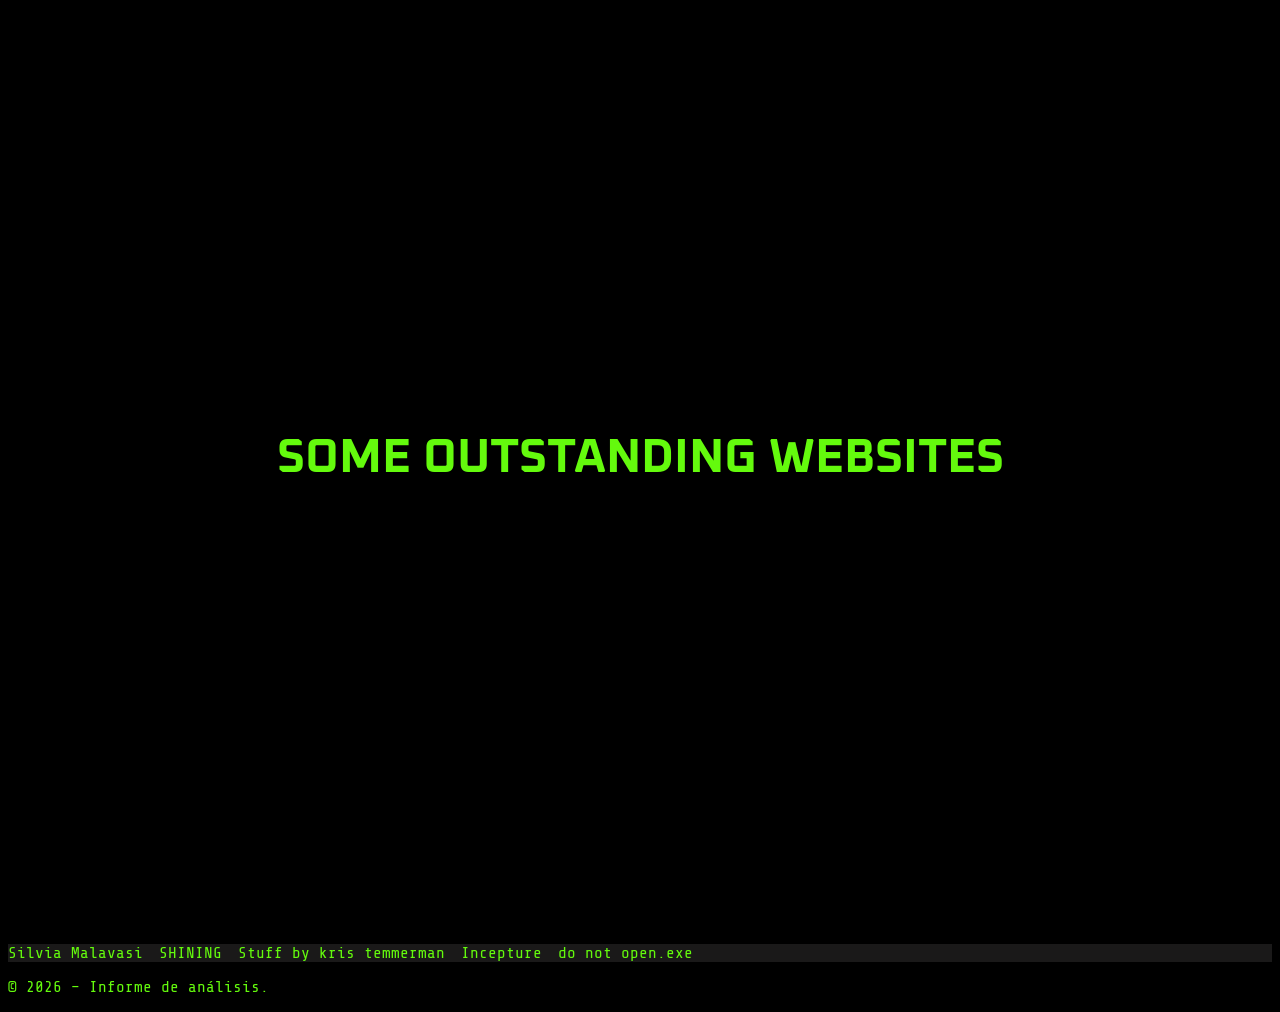
<file: sow/index.html>
<!DOCTYPE html>
<html lang="es">

<head>
<meta charset="UTF-8"/>
<meta name="viewport" content="width=device-width, initial-scale=1.0">

<title>Some Outstanding websites - An analysis </title>

<link
    href="https://fonts.googleapis.com/css2?family=Oxanium:wght@400;600;700&family=Share+Tech+Mono&display=swap"
    rel="stylesheet"
>
<link rel="stylesheet" href="../assets/css/index.css"/>
<link rel="stylesheet" href="../assets/css/sow.css" />
</head>

<body>
    
    <header>
   
   <section class="cover">
	<h1 class="title">SOME OUTSTANDING websites</h1>
    <br> <br>
    
</section>

    </header>

    <a class="error" href="error.html">WHAT ARE YOU SEARCHING FOR?</a>
<br> <br>
    <nav>

        <ul>
            
            <li><a href="Silvia.html">Silvia Malavasi</a> </li>
            <li><a href="SHINING.html">SHINING</a></li>
            <li><a href="kris.html">Stuff by kris temmerman</a></li>
            <li><a href="incepture.html">Incepture</a></li>
           <li><a href="error.html">do not open.exe</a> </li>

        </ul>
     
    </nav>

		<footer>
			<p>© 2026 – Informe de análisis.</p>
		</footer>
</body>

</html>
</file>
<file: assets/css/index.css>
header {
    background: #161515e1;
    box-shadow: 0 2px 5px rgb(0, 0, 0);

}
nav {
    position: sticky;
	top: 0;
	z-index: 1000;
	background-color: #1a1919;
}

nav ul {
    list-style: none;
	margin: 0;
	padding: 0;
	display: flex;
}

nav ul li {
	margin-right: 1rem;
}
nav ul li a {
	text-decoration: none;
	color: #64fa0d;
}

.cover {
	display: flex;
	justify-content: center;
	align-items: center;
	height: 100vh;
	background: #000000;
	color: #64fa0d;
}
.title {
	font-size: 3rem;
	text-transform: uppercase;
	opacity: 0;
	animation: fadeIn 2s forwards ease-in;
	font-family:"Oxanium", sans-serif;
	font-weight: 700;
}
@keyframes fadeIn {
	to {
		opacity: 1;
	}
}




body{
	background-color: #000000;
	color:#ffffffe1;
	font-family:"Share Tech Mono", monospace;
}

footer{
	background-color: #000000;
	color: #64fa0d;
}
</file>
<file: assets/css/sow.css>
.error{
    font-size: 1rem;
    text-transform: uppercase;
    color: transparent;
    transition: color 0.2s ease, text-shadow 0.2s ease;
}

.error:hover,
.error:focus-visible { 
    color:#fa0d0d;
    text-shadow: 0 0 8px #ff5555;

}

.error-page {
    font-family: "VT323", monospace;
    font-size: 1.5rem;
    margin: 0;
}

.error-page .title {
    font-family: inherit;
    font-weight: 400;
    font-size: 250px;
}

.error-cover {
    position: relative;
    height: 100svh;
}

.error-cover .title {
    position: relative;
    top: 45%;
    left: 2%;
    margin:0;
    transform: rotate(-90deg);
    transform-origin: left top;
    z-index: 2;
}

.error-cover .error-art {
    position:absolute;
    width: clamp(200px, 100vw, 320px);
    max-height: 100svh;
    object-fit: contain;
}

.art1 {
top:8%;
left: 5%;
}

.art2 {
    top:8%;
    right: 5%;

}

.art3 {
    bottom: 15%;
    left: 50%;
    transform: translateX(-50%);

}

.art4 {
    bottom: 1%;
    left: 5%;
    transform: translateX(-20%);
}

.error-home {
    position: absolute;
    top: 64%;
    right: 5%;
    color:#64fa0d;
    z-index: 2;

}

.content {
    max-width: 70ch;
    margin-inline: auto;
    padding:1rem;
    line-height: 1.6;
    font-size: 1.25rem;
    color:#fcfcfc;
}


.captures{
    display: grid;
    grid-template-columns:repeat(auto-fit, minmax(min(100%,16rem), 1fr));
    gap: 1rem;
    padding: 1rem; 
}

.captures figure {
    margin: 0;

}

.captures img {
    display: block;
    width: 100%;
    height: auto;
}

.terminal {
    margin-bottom: 1.5rem;
    border: 1px solid #64fa0d;
    background: #080d08;
}

.terminal-title{
	font-family: "Share Tech Mono", monospace;
	font-weight: 400;
	margin: 0;
	padding: 0.6rem 1rem;
	background: #112011;
	color: #64fa0d;
	font-size: 1rem;
    border-bottom: 1px solid #64fa0d;
}

.terminal-title::before {
    content: "> ";
    color: #ff5555;
}

.terminal p {
    margin: 0;
    padding: 1rem;
}

.terminal p + p {
    padding-top: 0;
}

@media(max-width: 600px) {
    .error-cover{
        height: 100svh;
    }

    .error-cover .title {
        position:absolute;
        top: 50%;
        left: 40%;
        margin: 0;
        font-size: clamp(5rem, 20vw, 8rem);
        line-height: 1;
        white-space: nowrap;
        transform: translate(-50%, -50%) rotate(-90deg);
        transform-origin: center;
    }

    .error-cover .error-art{
        width: clamp(75px, 33vw, 200px);
        max-height: 22svh;
        height: auto;
    }

    .error-cover .art1 {
        top: 6%;
        left: 4%;
    }

    .error-cover .art2 {
        top: 10%;
        right: 4%;
    }

    .error-cover .art3 {
        top:auto;
        bottom: 12%;
        left: 48%;
        transform: translateX(-50%);
    }

    .error-cover .error-home {
        top: 68%;
        right: 4%;
        bottom: auto;
        left: auto;
        transform: none;
        font-size: 1.5rem;
        padding: 0.75rem;
        z-index: 3;
    }
}

@media (max-width: 600px) {
    
    /*todo pasa a carrusel*/
    .captures {
        display: flex;
        overflow-x: auto;
        scroll-snap-type: x mandatory;
        padding-bottom: 0.79rem;
    }

    .captures figure {
        flex: 0 0 88%;
        min-width: 0;
        scroll-snap-align: start;
    }
}
</file>
